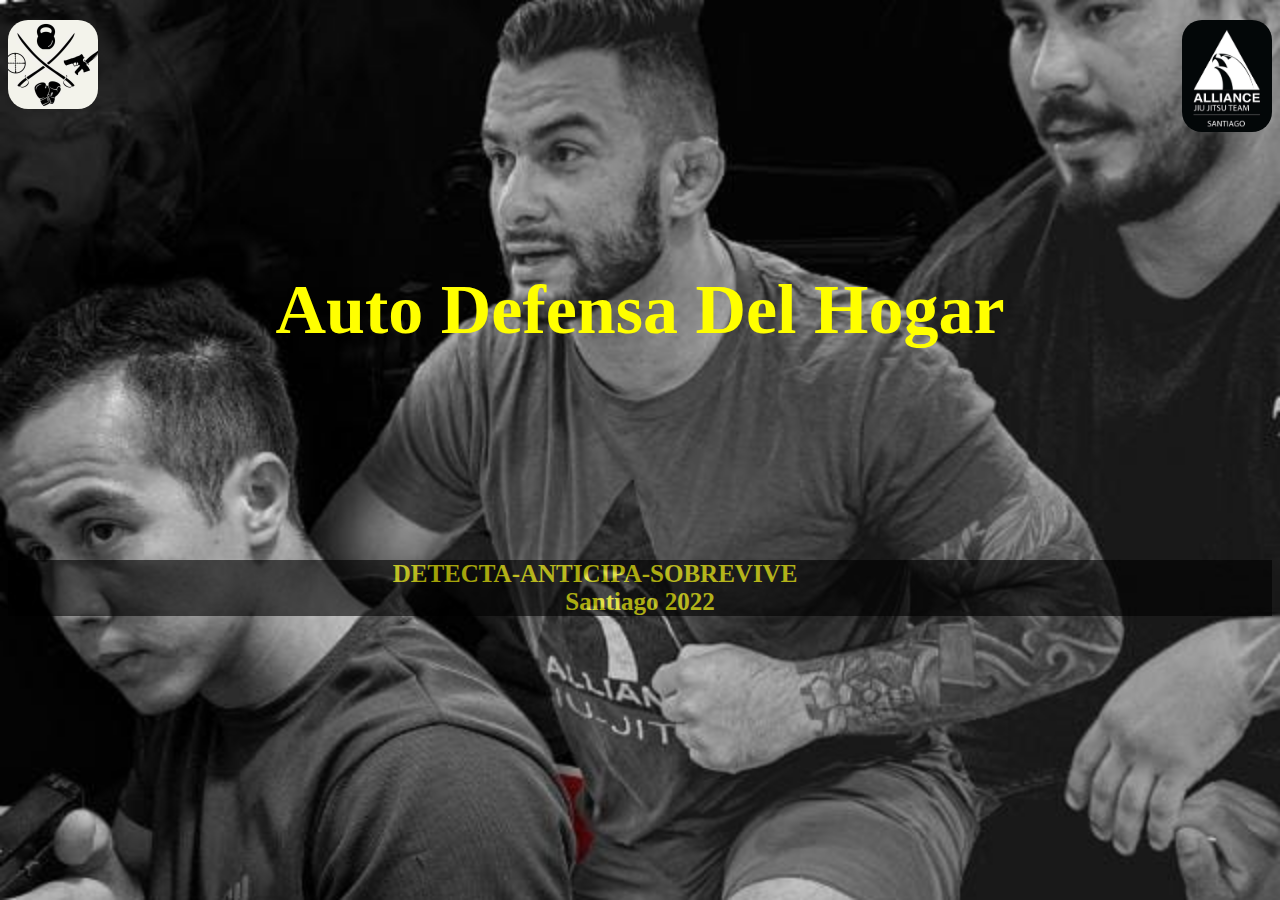
<file: index.html>
<!DOCTYPE html>
<html lang="en">
<head>
    <meta charset="UTF-8">
    <meta http-equiv="X-UA-Compatible" content="IE=edge">
    <meta name="viewport" content="width=device-width, initial-scale=1.0">
    <link href="index.css" rel="stylesheet" />
    <title>Auto Defensa Del Hogar</title>
</head>
<body>
      <div class="logo">
           <img src="img/logo.jpg" alt="logo" class="logo" />
        </div>
        <div class="logo2">
            <img src="img/logoA.jpg" alt="logo" class="logo" /> 
         </div>
        <a href="Itinerario.html"><h1>Auto Defensa Del Hogar</h1></a>
    </div>
    <footer class="capa"><b>DETECTA-ANTICIPA-SOBREVIVE<br>Santiago 2022</b></footer>
</body>
</html>
</file>
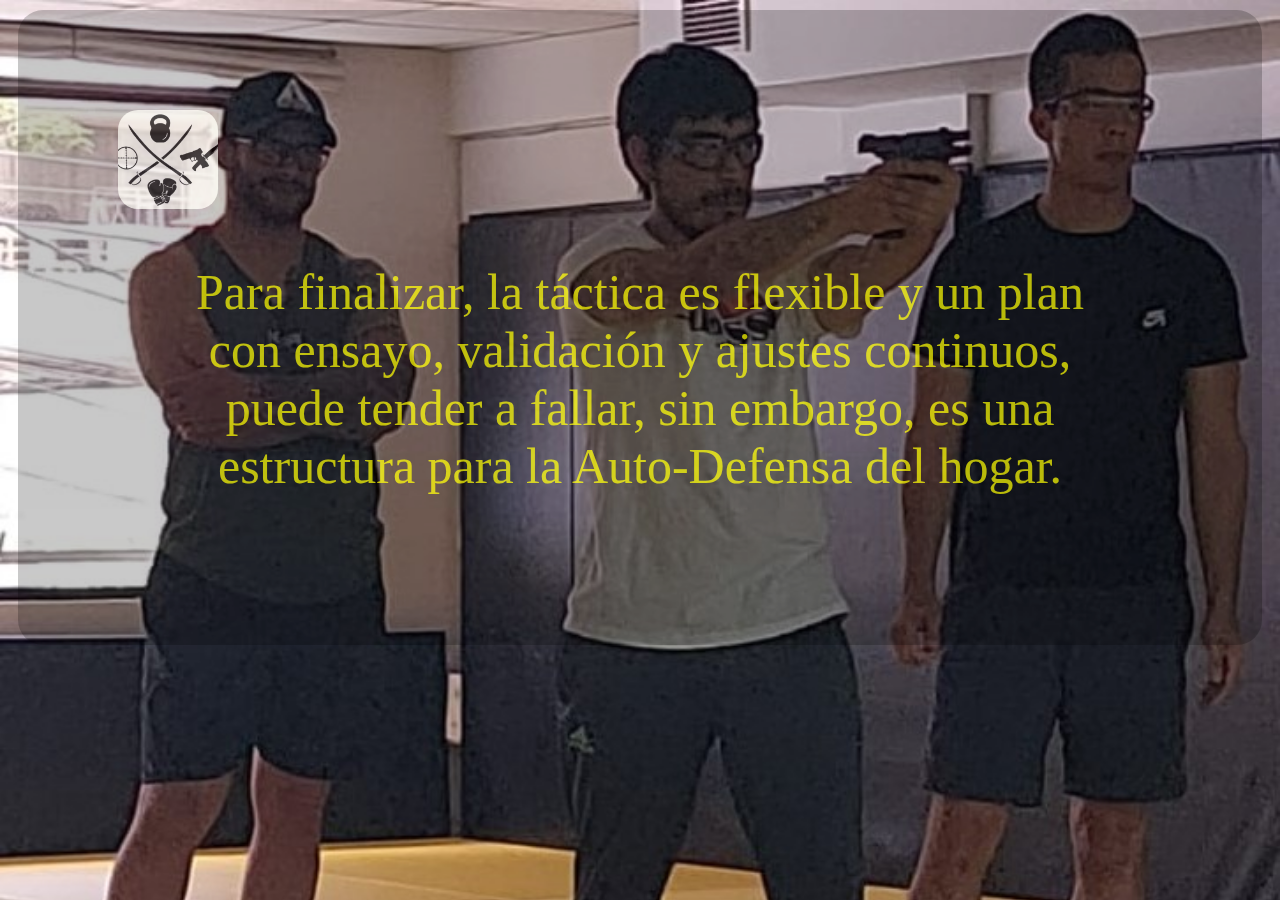
<file: Conclusión.html>
<!DOCTYPE html>
<html lang="en">
<head>
    <meta charset="UTF-8">
    <meta http-equiv="X-UA-Compatible" content="IE=edge">
    <meta name="viewport" content="width=device-width, initial-scale=1.0">
    <link href="style.css" rel="stylesheet" />
    <title>Auto Defensa del Hogar</title>
</head>
<body>
    <div class="capa3">
        <div class="logo">
            <a href="video.html">
           <img src="img/logo.jpg" alt="logo" class="logo" />
            </a>
        </div>
   <p class="parrafo3">Para finalizar, la táctica es flexible y un plan con ensayo, validación y ajustes continuos, <br>puede tender a fallar, sin embargo, es una estructura para la Auto-Defensa del hogar.</p>
</div>
</body>
</html>
</file>
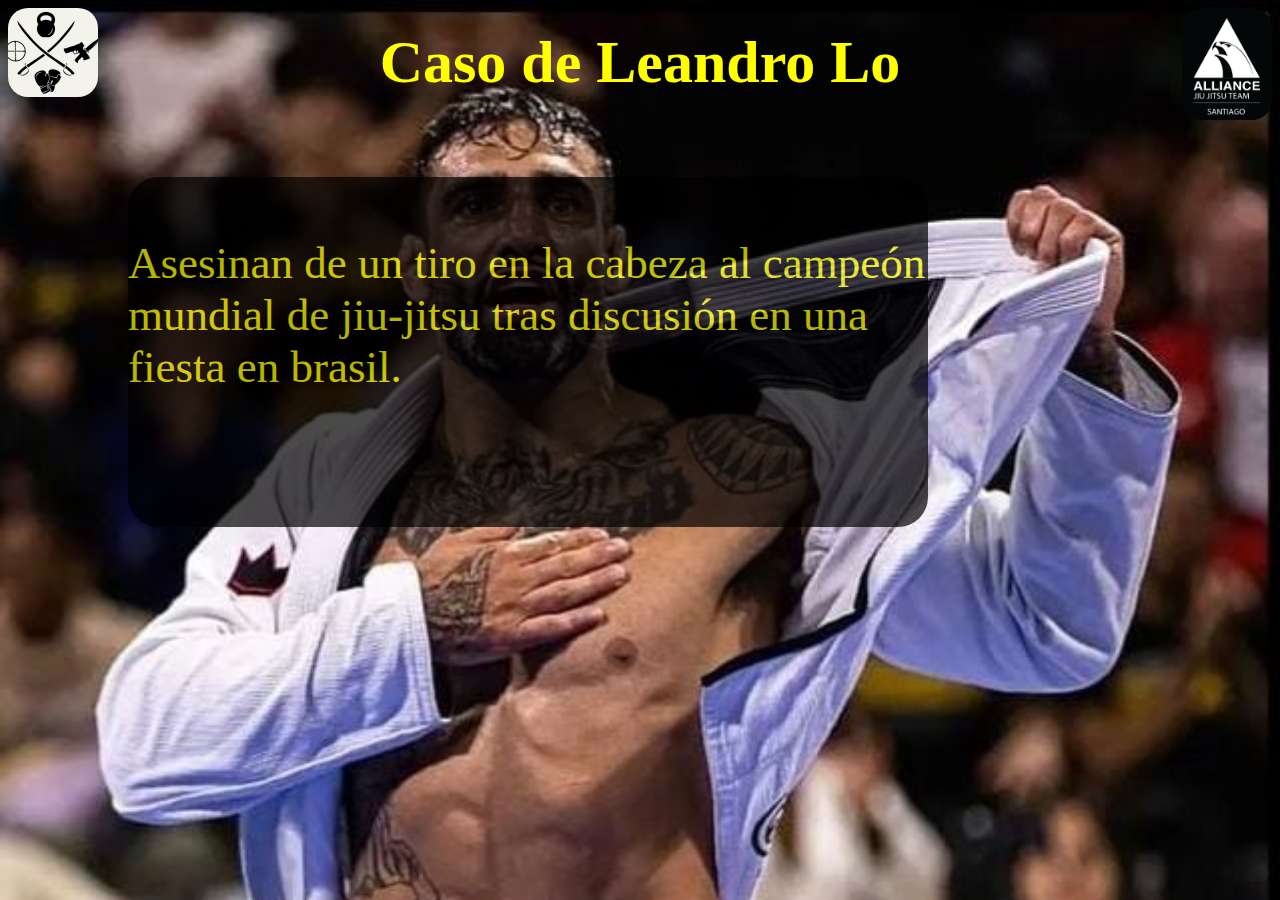
<file: leandro.html>
<!DOCTYPE html>
<html lang="en">
<head>
    <meta charset="UTF-8">
    <meta http-equiv="X-UA-Compatible" content="IE=edge">
    <meta name="viewport" content="width=device-width, initial-scale=1.0">
    <link href="leandro.css" rel="stylesheet" />
    <title>Auto Defensa del Hogar</title>
</head>
<body>
    <div class="logo">
       <img src="img/logo.jpg" alt="logo" class="logo" />
        </a>
    </div>
    <div class="logo2">
        <img src="img/logoA.jpg" alt="logo" class="logo" /> 
    </div>
    <a href="Conclusión.html"><h4>Caso de Leandro Lo</h4></a>
   <div class="capa2">
   <p class="parrafo2">Asesinan de un tiro en la cabeza al campeón mundial de jiu-jitsu tras discusión en una fiesta en brasil.</p>
</body>
</html>
</file>
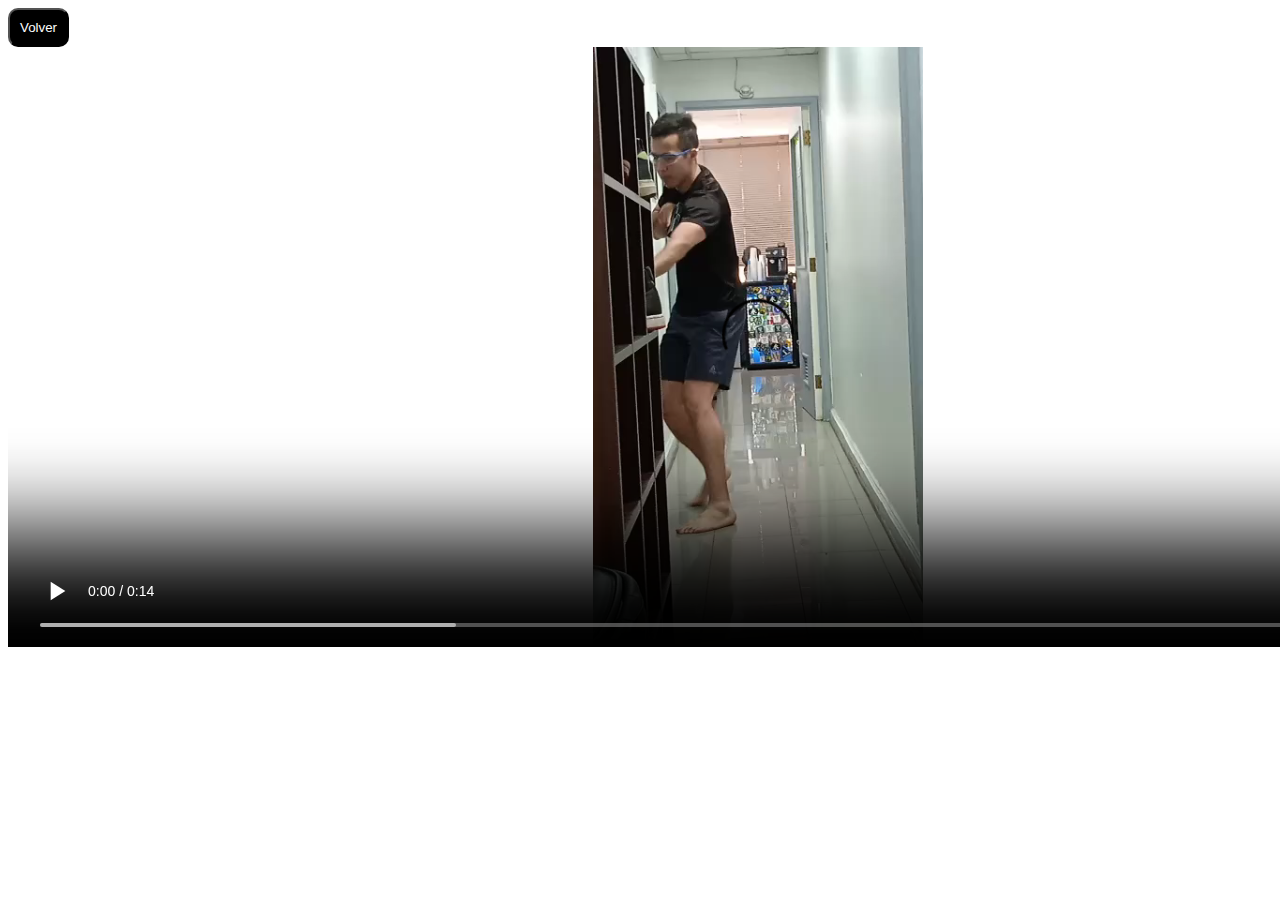
<file: video.html>
<!DOCTYPE html>
<html lang="en">
<head>
    <meta charset="UTF-8">
    <meta http-equiv="X-UA-Compatible" content="IE=edge">
    <meta name="viewport" content="width=device-width, initial-scale=1.0">
    <link href="video.css" rel="stylesheet" />
    <title>Document</title>
</head>
<body>
    <a href="index.html">
        <button class="boton2">Volver</button>
      </a> 
    <video width="1500" height="600" autoplay controls>
        <source src="./video/video.mp4" type="video/mp4">
    </video>
</body>
</html>
</file>
<file: index.css>
@import url('https://fonts.googleapis.com/css2?family=Josefin+Sans:ital,wght@0,200;0,300;0,400;0,500;0,600;1,700&display=swap');

* {
    font-family: 'Source Code Pro' monospace;
    --fonts: 'Josefin Sans', sans-serif;
  }

body{
    background-image: url(./img/arge2.jpg);
    background-size: cover;
    background-repeat: no-repeat;
}

.logo{
    width: 90px;
    border-radius: 20px;
    float: left;
    margin: 0;
}

h1{
    font-size: 70px;
    text-align: center;
    margin: 20px;
    color: yellow;
    bottom: -250px;
    position: relative;
}

footer{
    text-align: center;
    display: block;
    font-size: 25px;
    color: yellow;
    bottom: -440px;
    position: relative;
  }

  .capa{
    background-color: black;
    opacity: 0.6;
  }

.logo2{
    float: right;
    margin: 0;
}

a{
   text-decoration: none;
}

@media screen and (max-width: 800px){
  
  body{
    background-image: url(./img/arge2.jpg);
    width: 100%;
    height: auto;
    background-repeat: no-repeat;
    backdrop-filter: none;
  }   

  .logo{
    width: 40px;
    margin: 0;
    border-radius: 10px;
}

h1{
    font-size: 30px;
    bottom: -90px;
    position: relative;
}

footer{
    text-align: center;
    display: block;
    font-size: 15px;
    color: yellow;
    bottom: -257px;
    position: relative;
  }
}
</file>
<file: style.css>
@import url('https://fonts.googleapis.com/css2?family=Josefin+Sans:ital,wght@0,200;0,300;0,400;0,500;0,600;1,700&display=swap');

* {
    font-family: 'Source Code Pro' monospace;
    --fonts: 'Josefin Sans', sans-serif;
  }

body{
    background-image: url(./img/imagen.jpg);
    background-size: cover;
    background-repeat: no-repeat;
}

h1{
    font-size: 70px;
    text-align: center;
    margin: 100px;
}

footer{
    text-align: center;
    display: block;
    font-size: 20px;
  }

h2{
 text-align: center;
 font-size: 70px;
}

li{
  font-size: 40px;
  margin: 15px;
}

p{
  font-size: 50px;
  text-align: center;
  margin: 200px;
  justify-content: center;
}

h3{
    font-size: 40px;
    margin: 35px;
}


a{
    text-decoration: none;
    color: black;
}

.capa{
    padding: 50px;
    color: yellow;
    margin: 100px;
    background-color: rgba(0,0,0,0.3);
    opacity: 0.7;
    border-radius: 25px;
}

.capa1{
    padding: 50px;
    color: yellow;
    margin: 10px;
    background-color: rgba(0,0,0,0.3);
    opacity: 0.7;
    border-radius: 25px;
}

h4{
    font-size: 60px;
    text-align: center;
    margin: 0;
}

.capa2{
    padding: 50px;
    color: yellow;
    margin: 5px;
    background-color: rgba(0,0,0,0.3);
    opacity: 0.7;
    border-radius: 25px; 
}

.parrafo2{
    font-size: 40px;
    margin: 20px;
}

.capa3{
    padding: 100px;
    color: yellow;
    background-color: rgba(0,0,0,0.3);
    opacity: 0.7;
    border-radius: 25px;  
    margin: 10px; 
}

.parrafo3{
    font-size: 50px;
    margin: 50px;
}

.logo{
    width: 100px;
    border-radius: 20px;
    margin: 0;
}

h5{
    font-size: 40px;
    margin: 0 0 0 210px;
}

.boton2{
    padding: 30px;
    color: black;
    text-decoration: none;
    border-radius: 20px;
}

@media screen and (max-width: 700px){
    body{
      background-image: url(./img/imagen.jpg);;
      /*background-color: black;*/
      background-position: center;
      width: 100%;
    }

    h1{
        font-size: 30px;
    }

    footer{
        font-size: 15px;
    }

    h4{
        font-size: 40px;
    }

    li{
        font-size: 30px;
    }

    h3{
        font-size: 30px;
    }
    
    .parrafo2{
        font-size: 20px;
    }

    .parrafo3{
        font-size: 20px;
        margin: 40px;
    }

    .logo{
        width: 60px;
        border-radius: 15px;
}

    h5{
        font-size: 35px;
        margin: 0 0 0 110px;
    }

}
</file>
<file: leandro.css>
@import url('https://fonts.googleapis.com/css2?family=Josefin+Sans:ital,wght@0,200;0,300;0,400;0,500;0,600;1,700&display=swap');

* {
    font-family: 'Source Code Pro' monospace;
    --fonts: 'Josefin Sans', sans-serif;
  }

body{
    background-image: url(./img/leandro2.jpg);
    background-size: cover;
    background-repeat: no-repeat;
}

.logo{
    width: 90px;
    border-radius: 20px;
    float: left;
    margin: 0;
    cursor: pointer;
}

.logo2{
    float: right;
    margin: 0;
}

.parrafo2{
    font-size: 45px;
    margin: 0;
    color: yellow;
    bottom: -60px;
    position: relative;
    align-items: center;
}

.capa2{
    background-color: black;
    opacity: 0.70;
    width: 800px;
    height: 350px;
    border-radius: 30px;
    bottom: -100px;
    margin: 0 120px;
    position: relative;
  }

  h4{
    font-size: 60px;
    text-align: center;
    margin: 0;
    color: yellow;
    bottom: -20px;
    position: relative;
}

a{
    text-decoration: none;
}

  @media screen and (max-width: 800px){
    body{
      background-image: url(./img/leandro2.jpg);
      width: 100%;
      background-position: center;
      background-repeat: no-repeat;
      backdrop-filter: none;
      background-position: center;
    }   
  
    .logo{
      width: 30px;
      margin: 0;
      border-radius: 10px;
  }
  
  
  .capa2{
    background-color: black;
    opacity: 0.4;
    width: 370px;
    height: 200px;
    border-radius: 30px;
    margin: 0 0 170px;
  }

  .parrafo2{
    font-size: 15px;
    margin: none;
    color: yellow;
    bottom: none;
    position: none;
    justify-content: left;
}

h4{
    font-size: 20px;
    text-align: center;
    margin: 0;
    color: yellow;
    bottom: -5px;
    position: relative;
}

  }
</file>
<file: video.css>
.boton2{
        padding: 10px;
        background-color: black;
        color: white;
        text-decoration: none;
        border-radius: 10px;
        cursor: pointer;
    }

.boton2:hover{
        background-color: /*#ADD8E6;*/#256d7b;
        cursor: pointer;
}
</file>
